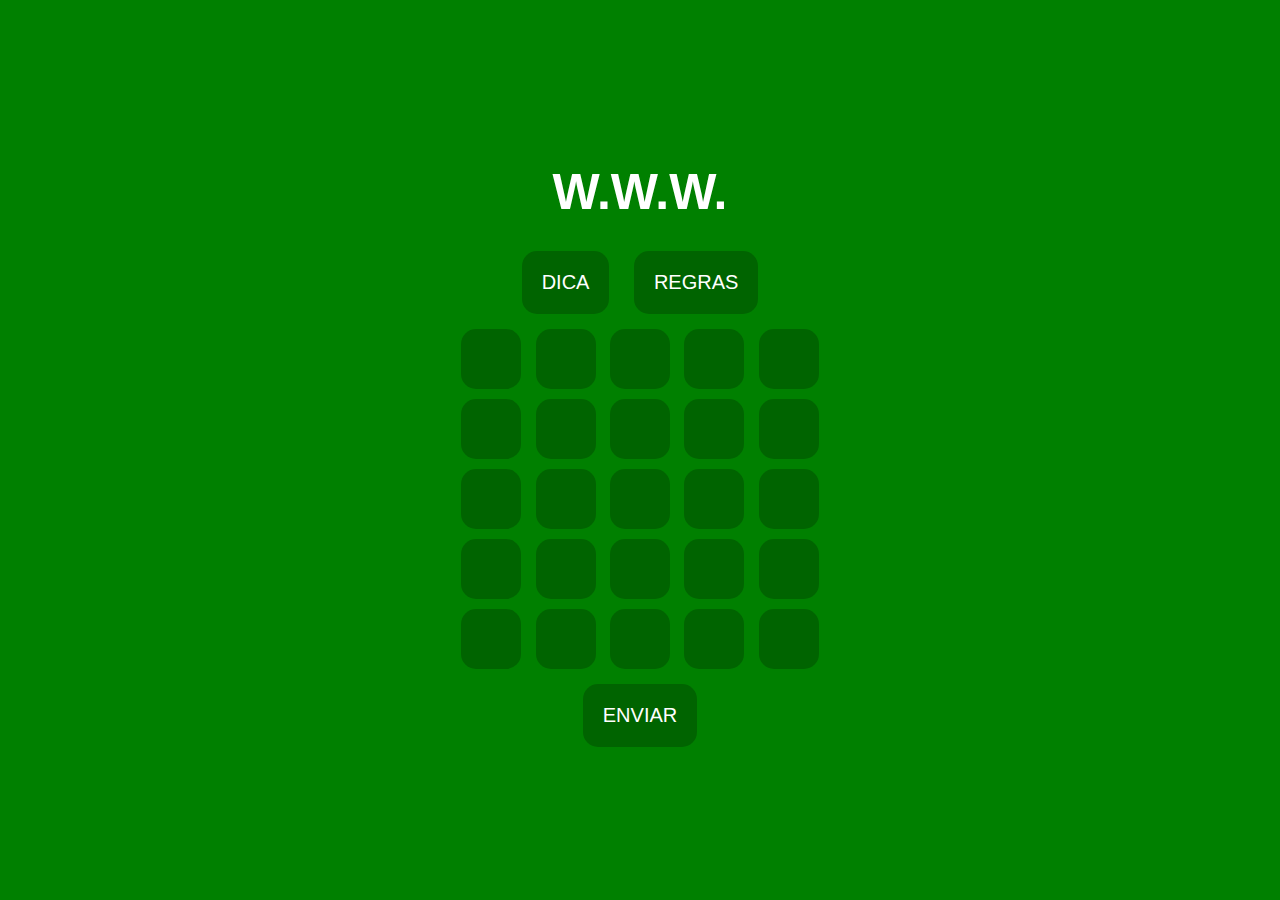
<file: index.html>
<!DOCTYPE html>
<html lang="pt-br">
<head>
    <meta charset="UTF-8">
    <meta http-equiv="X-UA-Compatible" content="IE=edge">
    <meta name="viewport" content="width=device-width, initial-scale=1.0">
    <link rel="stylesheet" href="style.css">
    <script src="script.js"></script>
    <title>World Wars Wordle</title>
</head>
<body>
    <main>
        <h1 id="titulo">W.W.W.</h1>
        <section>
            <button class="palpite" id="dica" onclick="dica()">
                Dica
            </button>
            <button class="palpite" id="regras" onclick="regras()">
                Regras
            </button>
        </section>
        <div class="linha" id="palavra1">
            <input type="text" name="letra1" class="inp-normal" maxlength="1">
            <input type="text" name="letra2" class="inp-normal" maxlength="1">
            <input type="text" name="letra3" class="inp-normal" maxlength="1">
            <input type="text" name="letra4" class="inp-normal" maxlength="1">
            <input type="text" name="letra5" class="inp-normal" maxlength="1">
        </div>
        <div class="linha" id="palavra2">
            <input type="text" name="letra1" class="inp-normal" maxlength="1" disabled>
            <input type="text" name="letra2" class="inp-normal" maxlength="1" disabled>
            <input type="text" name="letra3" class="inp-normal" maxlength="1" disabled>
            <input type="text" name="letra4" class="inp-normal" maxlength="1" disabled>
            <input type="text" name="letra5" class="inp-normal" maxlength="1" disabled>
        </div>
        <div class="linha" id="palavra3">
            <input type="text" name="letra1" class="inp-normal" maxlength="1" disabled>
            <input type="text" name="letra2" class="inp-normal" maxlength="1" disabled>
            <input type="text" name="letra3" class="inp-normal" maxlength="1" disabled>
            <input type="text" name="letra4" class="inp-normal" maxlength="1" disabled>
            <input type="text" name="letra5" class="inp-normal" maxlength="1" disabled>
        </div>
        <div class="linha" id="palavra4">
            <input type="text" name="letra1" class="inp-normal" maxlength="1" disabled>
            <input type="text" name="letra2" class="inp-normal" maxlength="1" disabled>
            <input type="text" name="letra3" class="inp-normal" maxlength="1" disabled>
            <input type="text" name="letra4" class="inp-normal" maxlength="1" disabled>
            <input type="text" name="letra5" class="inp-normal" maxlength="1" disabled>
        </div>
        <div class="linha" id="palavra5">
            <input type="text" name="letra1" class="inp-normal" maxlength="1" disabled>
            <input type="text" name="letra2" class="inp-normal" maxlength="1" disabled>
            <input type="text" name="letra3" class="inp-normal" maxlength="1" disabled>
            <input type="text" name="letra4" class="inp-normal" maxlength="1" disabled>
            <input type="text" name="letra5" class="inp-normal" maxlength="1" disabled>
        </div>
        <button class="palpite" id="enviar" onclick="verificaVitoria()">
            Enviar
        </button>
    </main>
</body>
</html>
</file>
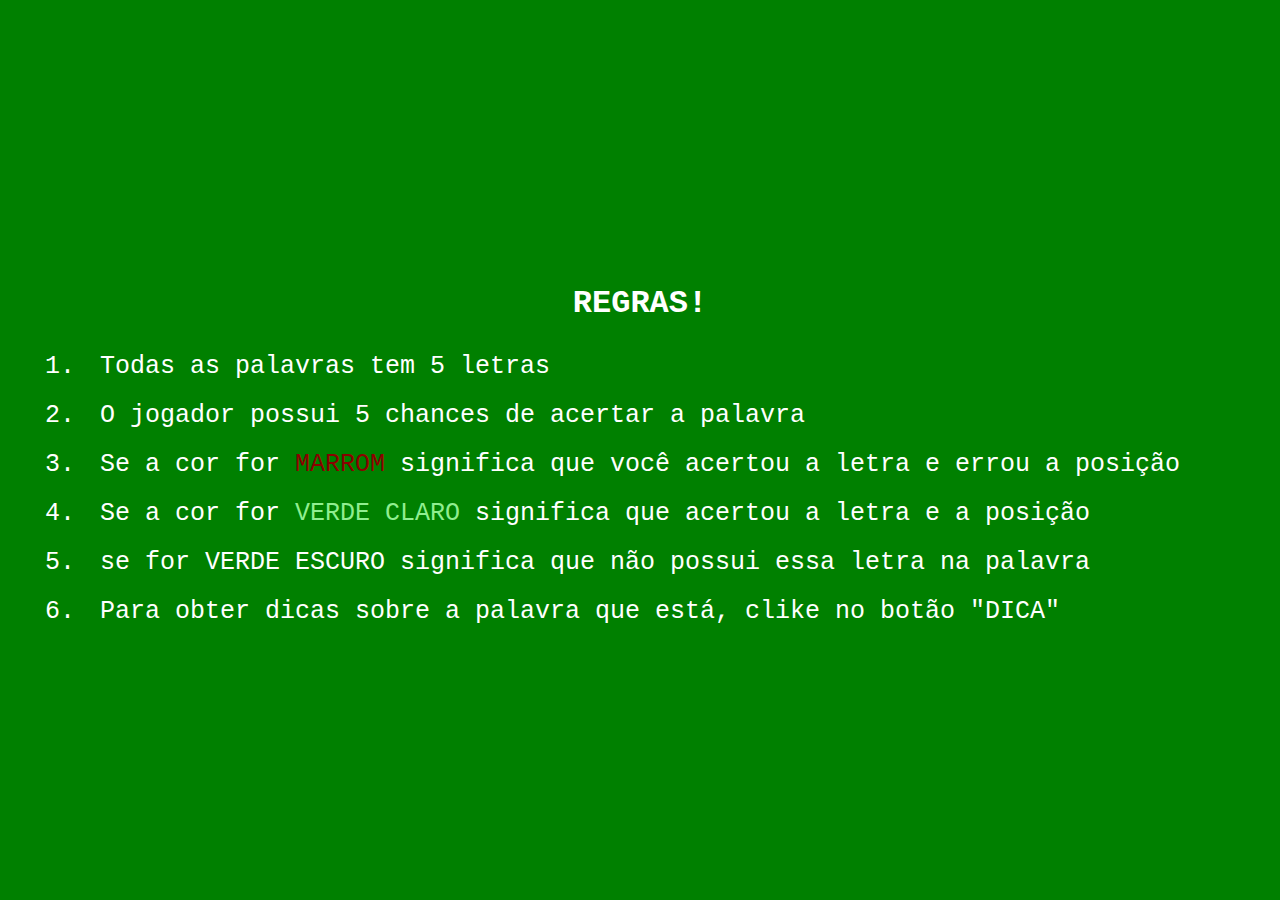
<file: regras/regras.html>
<!DOCTYPE html>
<html lang="en">
<head>
    <meta charset="UTF-8">
    <meta http-equiv="X-UA-Compatible" content="IE=edge">
    <meta name="viewport" content="width=device-width, initial-scale=1.0">
    <link rel="stylesheet" href="style.css">
    <title>Regras</title>
</head>
<body>
    <main>
        <h1>Regras!</h1>
        <ol>
            <li>Todas as palavras tem 5 letras</li>
            <li>O jogador possui 5 chances de acertar a palavra</li>
            <li>Se a cor for <span class="marrom">MARROM</span> significa que você acertou a letra e errou a posição</li>
            <li>Se a cor for <span class="verdeClaro">VERDE CLARO</span> significa que acertou a letra e a posição</li>
            <li>se for <span>VERDE ESCURO</span> significa que não possui essa letra na palavra</li>
            <li>Para obter dicas sobre a palavra que está, clike no botão "DICA"</li>
        </ol>
    </main>
</body>
</html>
</file>
<file: style.css>
*{
    margin: 0;
    padding: 0;
    box-sizing: border-box;
    font-family:Verdana, Geneva, Tahoma, sans-serif;
}

body{
    background-color: green;
}

main{
    display: flex;
    flex-direction: column;
    align-items: center;
    justify-content: center;
    width: 100%;
    height: 100vh;
}

main button{
    text-transform: uppercase;
}

main h1{
    padding: 20px;
    font-size: 50px;
    color: white;
}

main div .inp-normal{
    border: 0;
    background-color: darkgreen;
    width: 60px;
    height: 60px;
    margin: 5px;
    border-radius: 15px;
    align-items: center;
    font-family: Arial, Helvetica, sans-serif;
    font-size: 40px;
    color: white;
    text-transform: uppercase;
    text-align: center;
}

main div .inp-quase{
    border: 0;
    background-color: #7B3F00;
    width: 65px;
    height: 65px;
    margin: 5px;
    border-radius: 15px;
    align-items: center;
    font-family: Arial, Helvetica, sans-serif;
    font-size: 40px;
    color: aliceblue;
    text-transform: uppercase;
    text-align: center;
}

main div .inp-acertou{
    border: 0;
    background-color: lightgreen;
    width: 75px;
    height: 75px;
    margin: 5px;
    border-radius: 15px;
    align-items: center;
    font-family: Arial, Helvetica, sans-serif;
    font-size: 40px;
    color: black;
    text-transform: uppercase;
    text-align: center;
}

main div input:focus{
    background-color: lightgreen;
    color: black
}

main .palpite{
    background-color: darkgreen;
    border: 0;
    padding: 20px;
    margin: 10px;
    color: white;
    font-size: 20px;
    border-radius: 15px;
}

.palpite:hover{
    color: black;
    background-color: lightgreen;
    cursor: pointer;
}
</file>
<file: regras/style.css>
*{
    padding: 0;
    margin: 0;
    box-sizing: border-box;
    font-family: 'Courier New', Courier, monospace;
}

body {
    background-color: green;
}

main {
    width: 100%;
    height: 100vh;
    display: flex;
    flex-direction: column;
    align-items: center;
    justify-content: center;
}

main h1{
    color: white;
    text-transform: uppercase;
    margin: 20px;
}

li {
    padding: 10px;
    color: white;
    font-size: 25px;
}

.marrom{
    color: darkred;
}

.verdeClaro{
    color: lightgreen;
}
</file>
